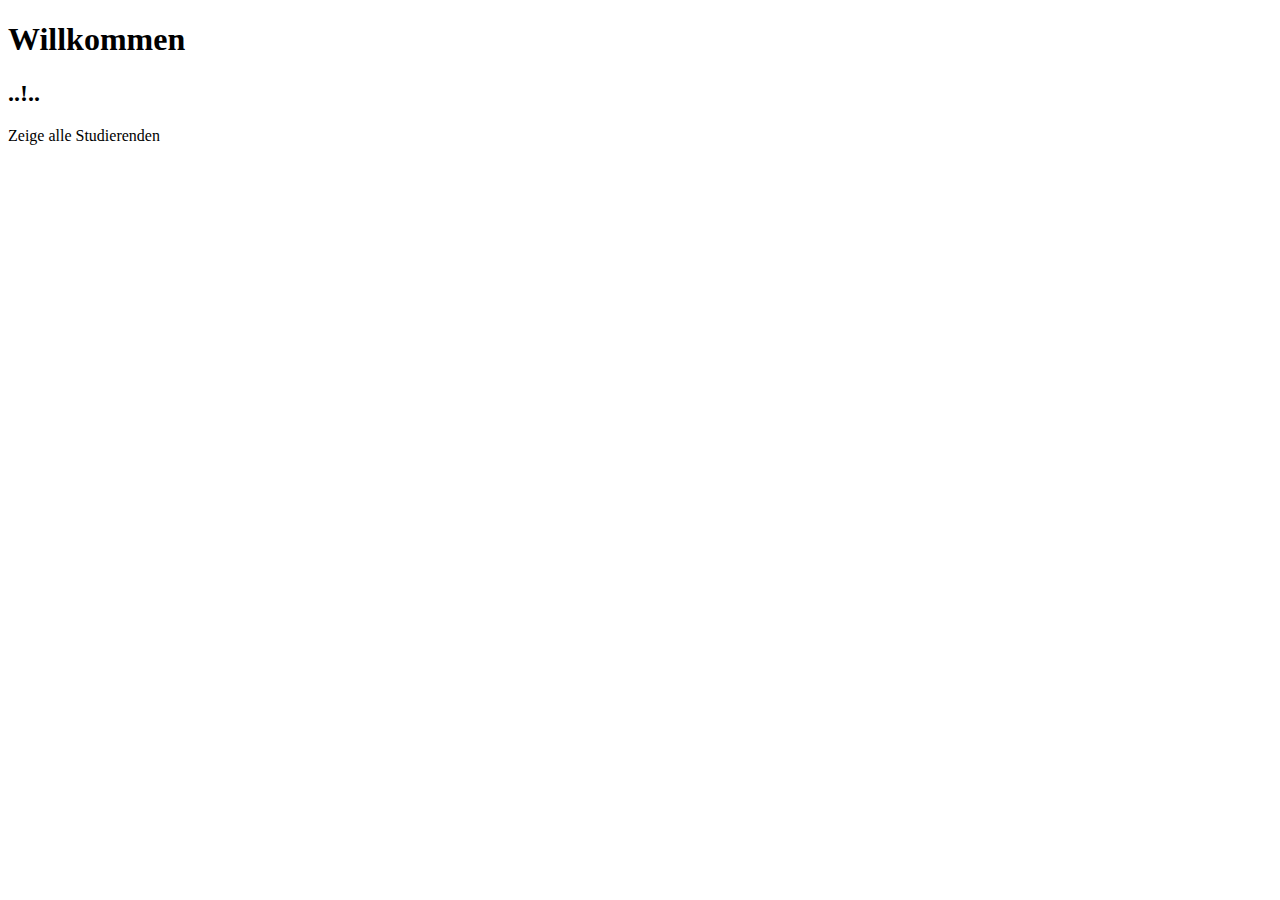
<file: index.html>
<!DOCTYPE HTML>
<html xmlns:th="http://www.thymeleaf.org">
<head>
<meta charset="UTF-8" />
<title>Willkommen</title>
<link rel="stylesheet" type="text/css" th:href="@{/css/style.css}" />
</head>
<body>
	<h1>Willkommen</h1>
	<h2 th:utext="${message}">..!..</h2>
	<a th:href="@{/listStudents}">Zeige alle Studierenden</a>
</body>
</html>
</file>
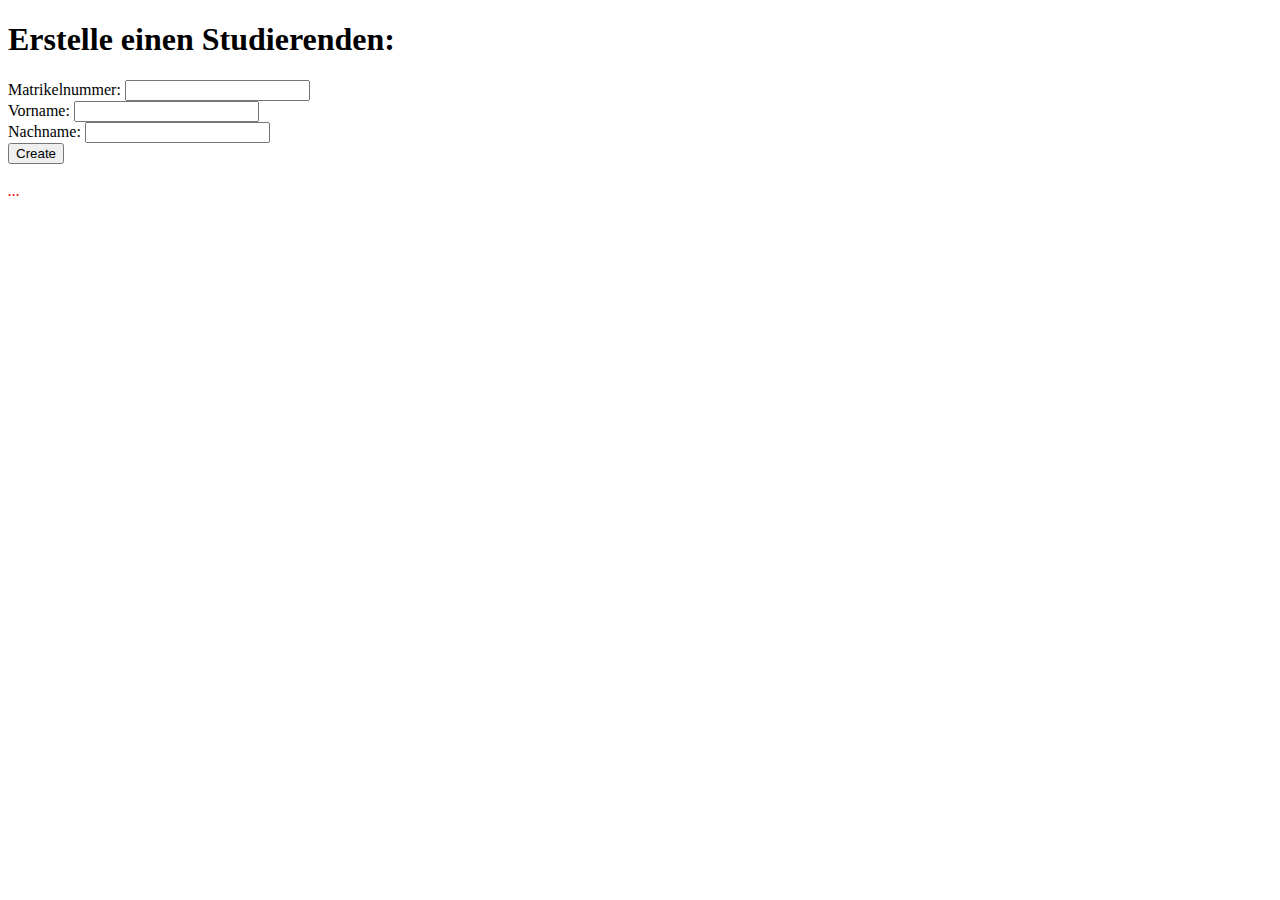
<file: addStudent.html>
<!DOCTYPE HTML>
<html xmlns:th="http://www.thymeleaf.org">
<head>
<meta charset="UTF-8" />
<title>Student hinzufuegen</title>
<link rel="stylesheet" type="text/css" th:href="@{/css/style.css}" />
</head>
<body>
	<h1>Erstelle einen Studierenden:</h1>
	<form th:action="@{/addStudent}" th:object="${studentForm}"
		method="POST">
		Matrikelnummer: <input type="text" th:field="*{matriculationNo}" /> <br />
		Vorname: <input type="text" th:field="*{firstName}" /> <br />
		Nachname: <input type="text" th:field="*{lastName}" /> <br /> <input
			type="submit" value="Create" />
	</form>
	<br />
	<!-- Check if errorMessage is not null and not empty -->
	<div th:if="${errorMessage}" th:utext="${errorMessage}"
		style="color: red; font-style: italic;">...</div>
</body>
</html>
</file>
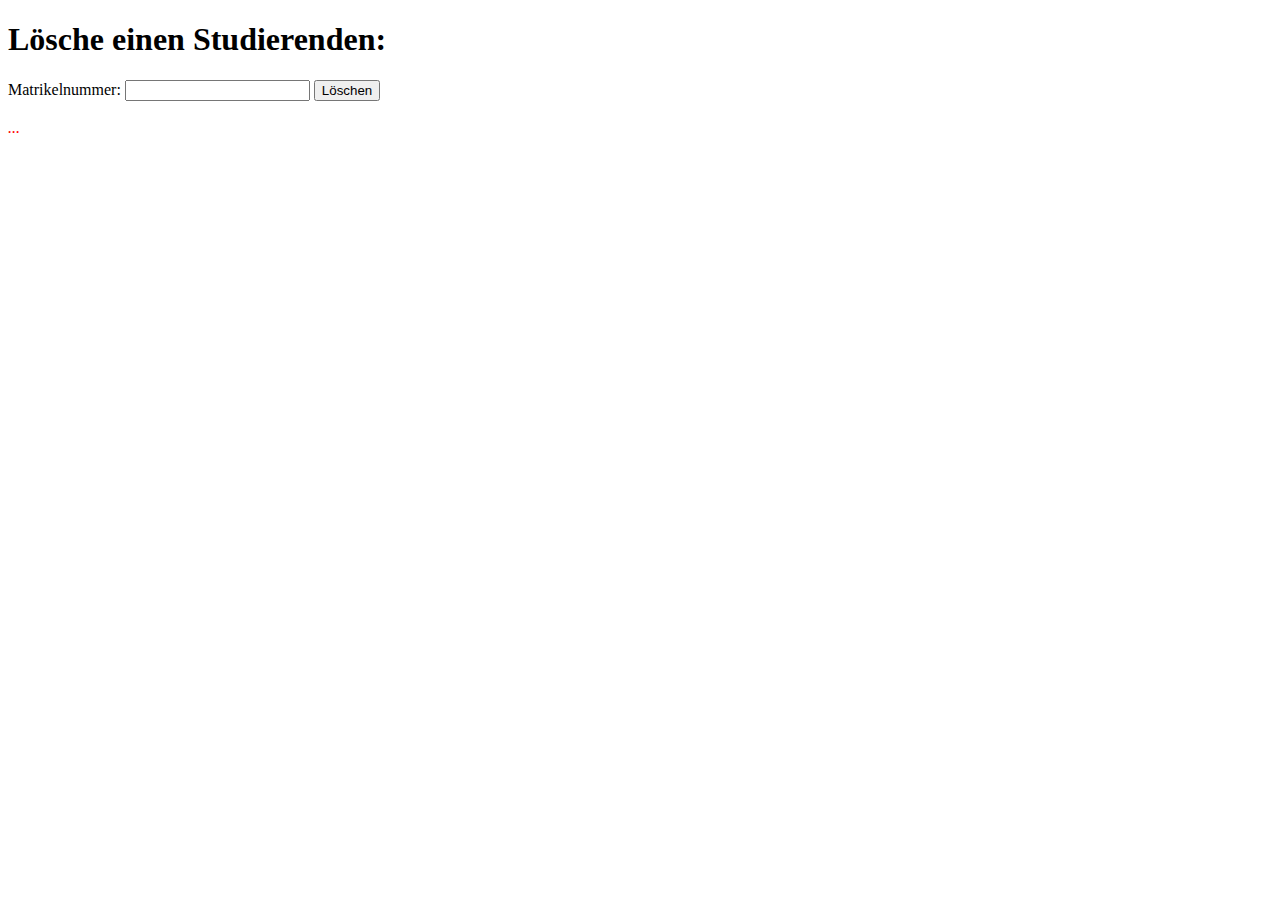
<file: deleteForm.html>
<!DOCTYPE HTML>
<html xmlns:th="http://www.thymeleaf.org">
<head>
<meta charset="UTF-8" />
<title>Student löschen</title>
<link rel="stylesheet" type="text/css" th:href="@{/css/style.css}" />
</head>
<body>
	<h1>L&ouml;sche einen Studierenden:</h1>
	<form th:action="@{/deleteForm}" th:object="${StudentForm}" method="GET" th:method="DELETE">
		Matrikelnummer: <input type="number" th:field="*{matriculationNo}" />
		<input type="submit" value="Löschen" />
		<br />
	</form>
	<br />
	<!-- Check if errorMessage is not null and not empty -->
	<div th:if="${deleteMessage}" th:utext="${deleteMessage}"
		style="color: red; font-style: italic;">...</div>
</body>
</html>
</file>
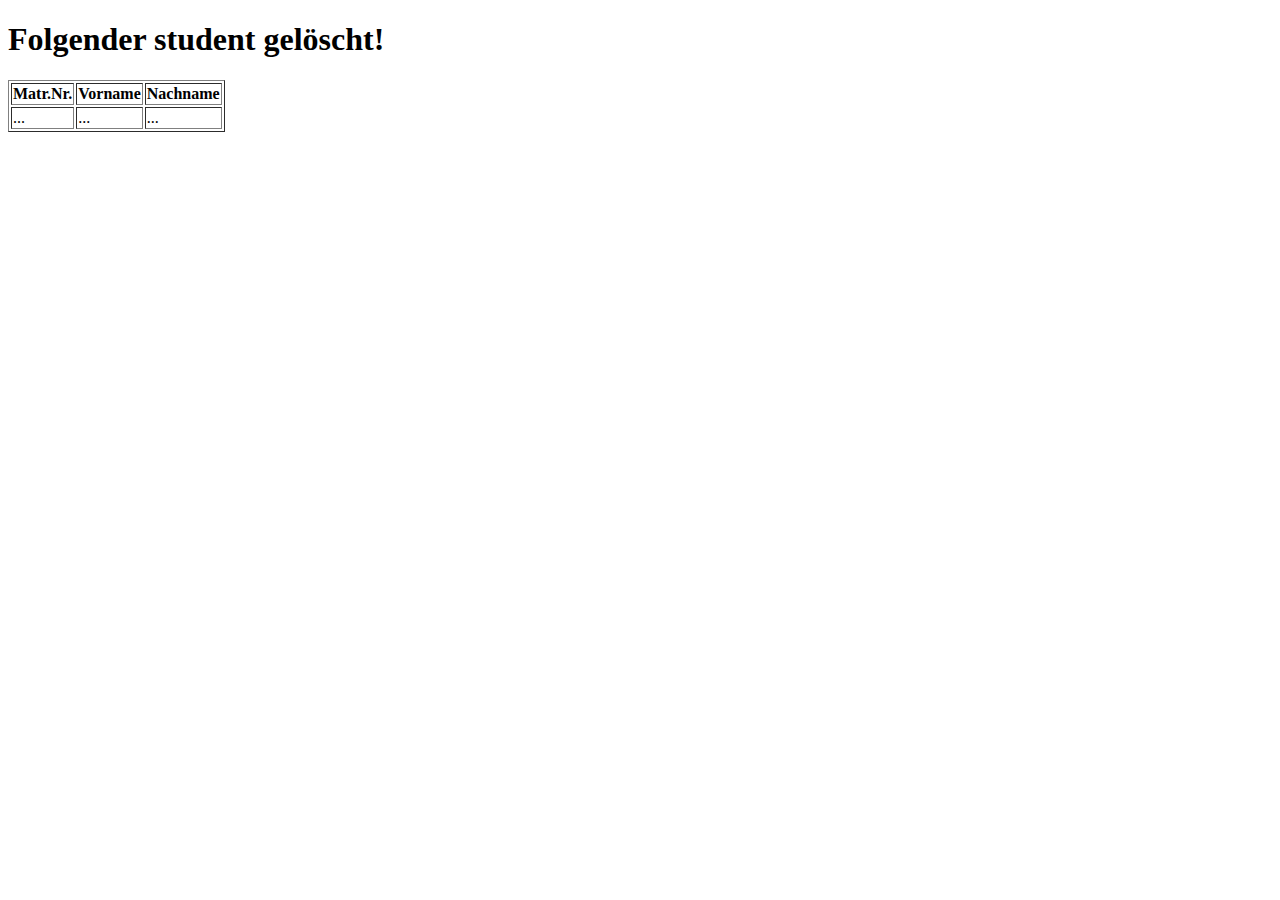
<file: deleteStudent.html>
<!DOCTYPE html>
<html xmlns:th="http://www.thymeleaf.org">
<head>
<meta charset="ISO-8859-1">
<title>Student gel�scht</title>
<link rel="stylesheet" type="text/css" th:href="@{/css/style.css}" />
</head>
<body>
	<h1>Folgender student gel�scht!</h1>
	<div>
		<table border="1">
			<tr>
				<th>Matr.Nr.</th>
				<th>Vorname</th>
				<th>Nachname</th>
			</tr>
			<tr th:each="student : ${students}">
				<td th:utext="${student.matriculationNo}">...</td>
				<td th:utext="${student.firstName}">...</td>
				<td th:utext="${student.lastName}">...</td>
			</tr>
		</table>
	</div>
</body>
</html>
</file>
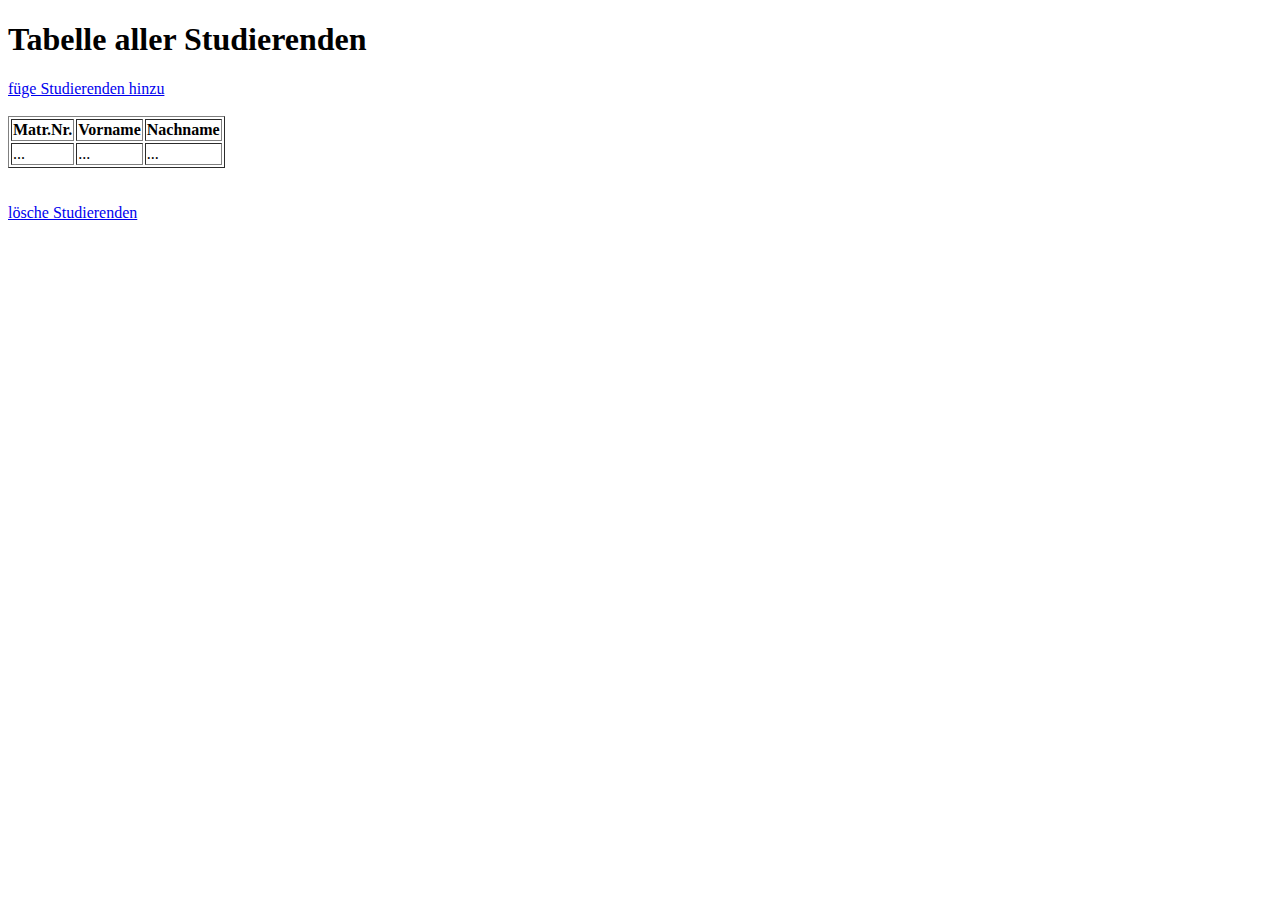
<file: listStudents.html>
<!DOCTYPE HTML>
<html xmlns:th="http://www.thymeleaf.org">
<head>
<meta charset="UTF-8" />
<title>Studierendenliste</title>
<link rel="stylesheet" type="text/css" th:href="@{/css/style.css}" />
</head>
<body>
	<h1>Tabelle aller Studierenden</h1>
	<a href="addStudent">f&uuml;ge Studierenden hinzu</a>
	<br />
	<br />
	<div>
		<table border="1">
			<tr>
				<th>Matr.Nr.</th>
				<th>Vorname</th>
				<th>Nachname</th>
			</tr>
			<tr th:each="student : ${students}">
				<td th:utext="${student.matriculationNo}">...</td>
				<td th:utext="${student.firstName}">...</td>
				<td th:utext="${student.lastName}">...</td>
			</tr>
		</table>
	</div>
	<br />
	<br />
	<a href="deleteForm">l&ouml;sche Studierenden</a>
</body>
</html>
</file>
